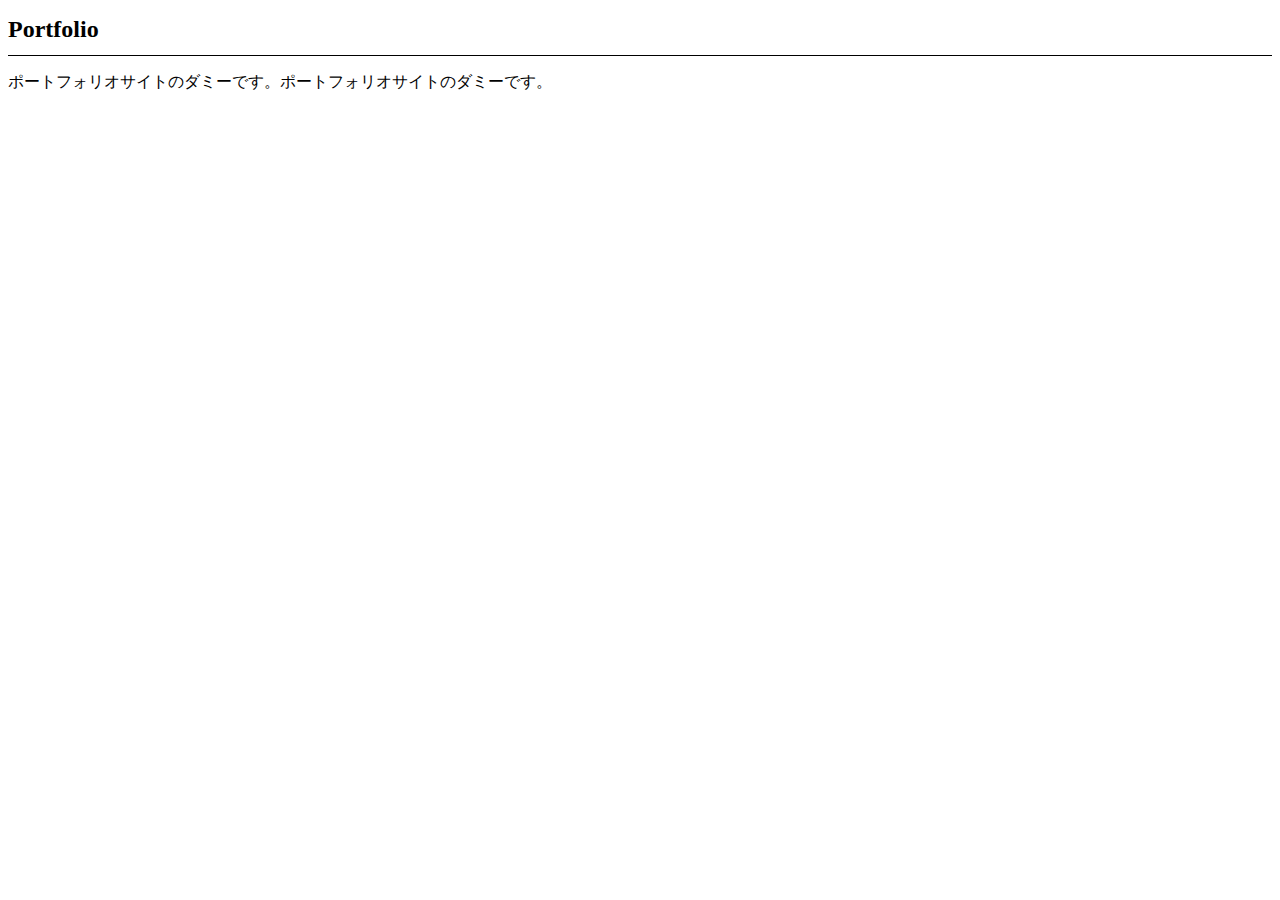
<file: MyUserSite/index.html>
<!DOCTYPE html>
<html lang="ja">
<head>
	<meta charset="UTF-8">
	<meta http-equiv="X-UA-Compatible" content="IE=edge">
	<meta name="viewport" content="width=device-width, initial-scale=1.0">
	<title>Portfolio Site</title>
	<link rel="stylesheet" href="css/styles.css">
</head>
<body>
	<h1>Portfolio</h1>
	<p>ポートフォリオサイトのダミーです。ポートフォリオサイトのダミーです。</p>
</body>
</html>
</file>
<file: MyUserSite/css/styles.css>
h1 {
	font-size: 24px;
	padding-bottom: 12px;
	border-bottom: 1px solid #000;
}
</file>
